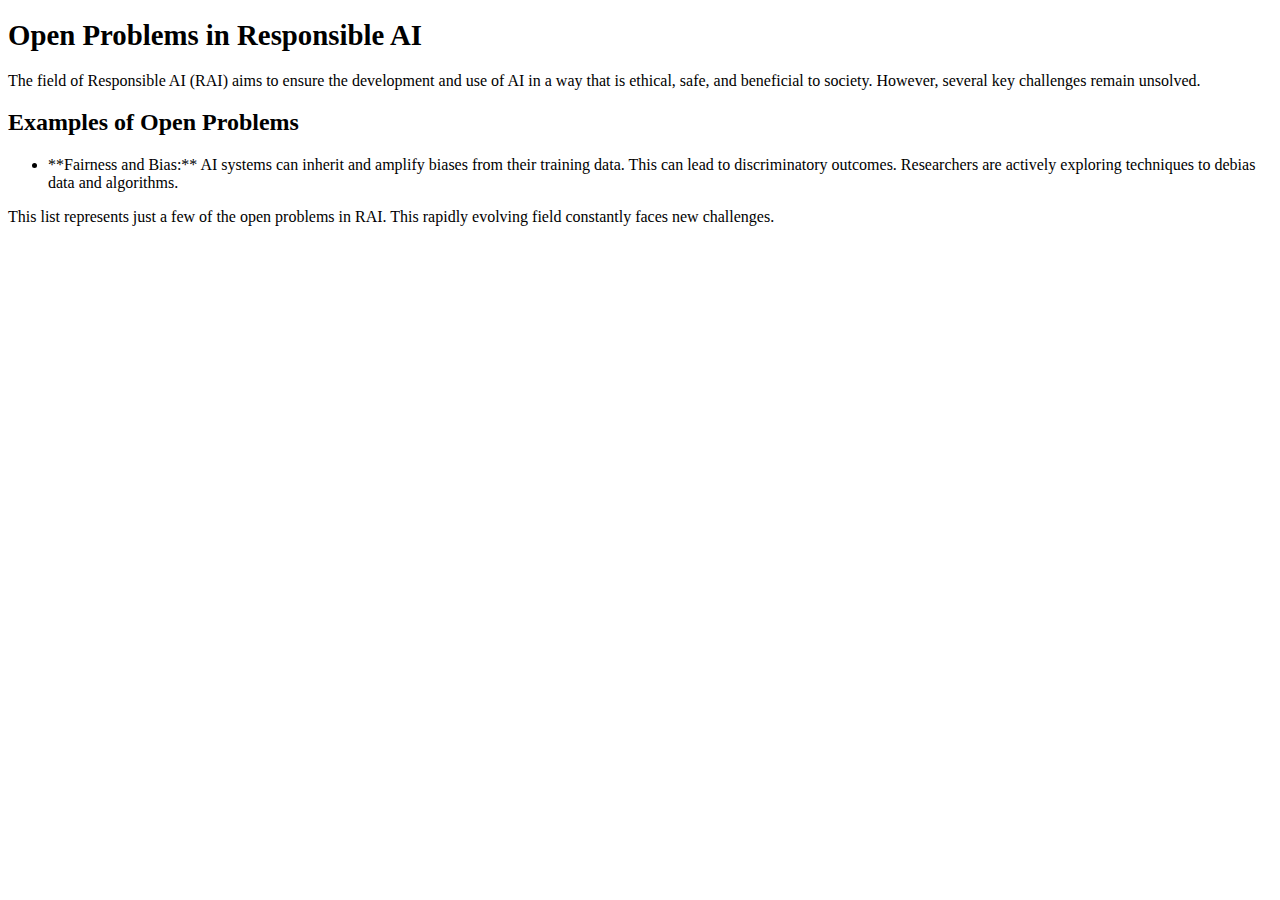
<file: web_design/Open_Problems/pro.htm>
<!DOCTYPE html>
<html lang="en">
<head>
  <meta charset="UTF-8">
  <meta name="viewport" content="width=device-width, initial-scale=1.0">
  <title>Open Problems in Responsible AI</title>
</head>
<body>
  <h1 style="font-size: 1.8rem;">Open Problems in Responsible AI</h1>
  <p>The field of Responsible AI (RAI) aims to ensure the development and use of AI in a way that is ethical, safe, and beneficial to society. However, several key challenges remain unsolved.</p>

  <h2>Examples of Open Problems</h2>
  <ul>
    <li style="margin-bottom: 0.5rem;">**Fairness and Bias:**  AI systems can inherit and amplify biases from their training data. This can lead to discriminatory outcomes. Researchers are actively exploring techniques to debias data and algorithms.</li>
    </ul>
  
  <p>This list represents just a few of the open problems in RAI. This rapidly evolving field constantly faces new challenges.</p>
</body>
</html>
</file>
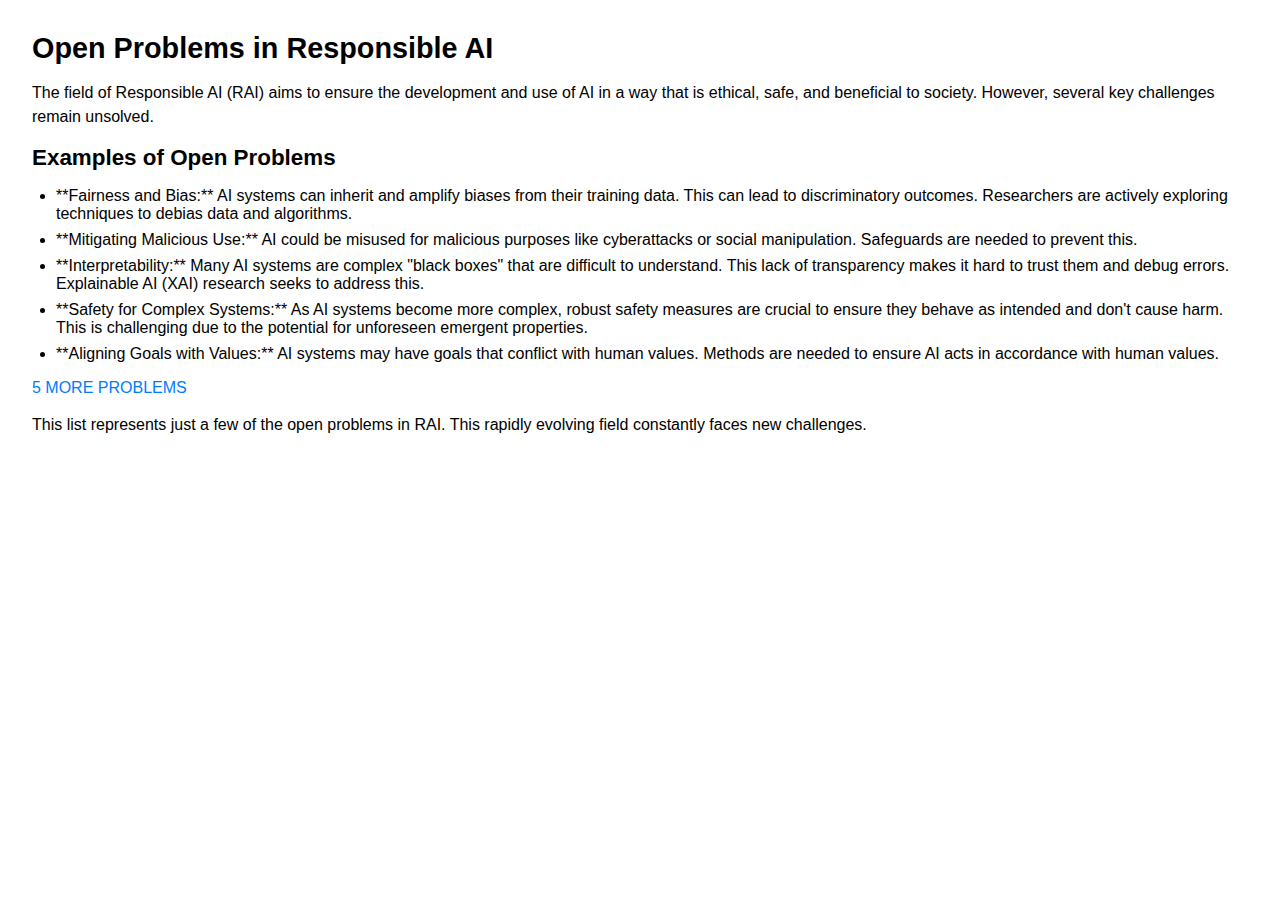
<file: web_design/Open_Problems/problem_index.htm>
<!DOCTYPE html>
<html lang="en">
<head>
  <meta charset="UTF-8">
  <meta name="viewport" content="width=device-width, initial-scale=1.0">
  <title>Open Problems in Responsible AI</title>
  <link rel="stylesheet" href="styleee.css">
</head>
<body>
  <h1>Open Problems in Responsible AI</h1>
  <p>The field of Responsible AI (RAI) aims to ensure the development and use of AI in a way that is ethical, safe, and beneficial to society. However, several key challenges remain unsolved.</p>

  <h2>Examples of Open Problems</h2>
  <ul>
    <li>**Fairness and Bias:**  AI systems can inherit and amplify biases from their training data. This can lead to discriminatory outcomes. Researchers are actively exploring techniques to debias data and algorithms.</li>
    <li>**Mitigating Malicious Use:** AI could be misused for malicious purposes like cyberattacks or social manipulation. Safeguards are needed to prevent this.</li>
    <li>**Interpretability:** Many AI systems are complex "black boxes" that are difficult to understand. This lack of transparency makes it hard to trust them and debug errors. Explainable AI (XAI) research seeks to address this.</li>
    <li>**Safety for Complex Systems:** As AI systems become more complex, robust safety measures are crucial to ensure they behave as intended and don't cause harm. This is challenging due to the potential for unforeseen emergent properties.</li>
    <li>**Aligning Goals with Values:** AI systems may have goals that conflict with human values. Methods are needed to ensure AI acts in accordance with human values.</li>
  </ul>
  <a href="https://www.bairesdev.com/blog/problems-with-ai-that-remain-unsolved/"> 5 MORE PROBLEMS</a>
  
  <p>This list represents just a few of the open problems in RAI. This rapidly evolving field constantly faces new challenges.</p>
</body>
</html>
</file>
<file: web_design/Open_Problems/styleee.css>
/* Basic styles */
body {
    font-family: sans-serif;
    margin: 2rem;
  }
  
  h1, h2 {
    margin: 1rem 0;
  }
  
  p {
    line-height: 1.5;
  }
  
  ul {
    list-style: disc;
    padding-left: 1.5rem;
  }
  
  li {
    margin-bottom: 0.5rem;
  }
  
  /* Specific styles */
  h1 {
    font-size: 1.8rem;
  }
  
  h2 {
    font-size: 1.4rem;
  }
  
  a {
    color: #007bff;
    text-decoration: none;
  }
  
  a:hover {
    text-decoration: underline;
  }
</file>
